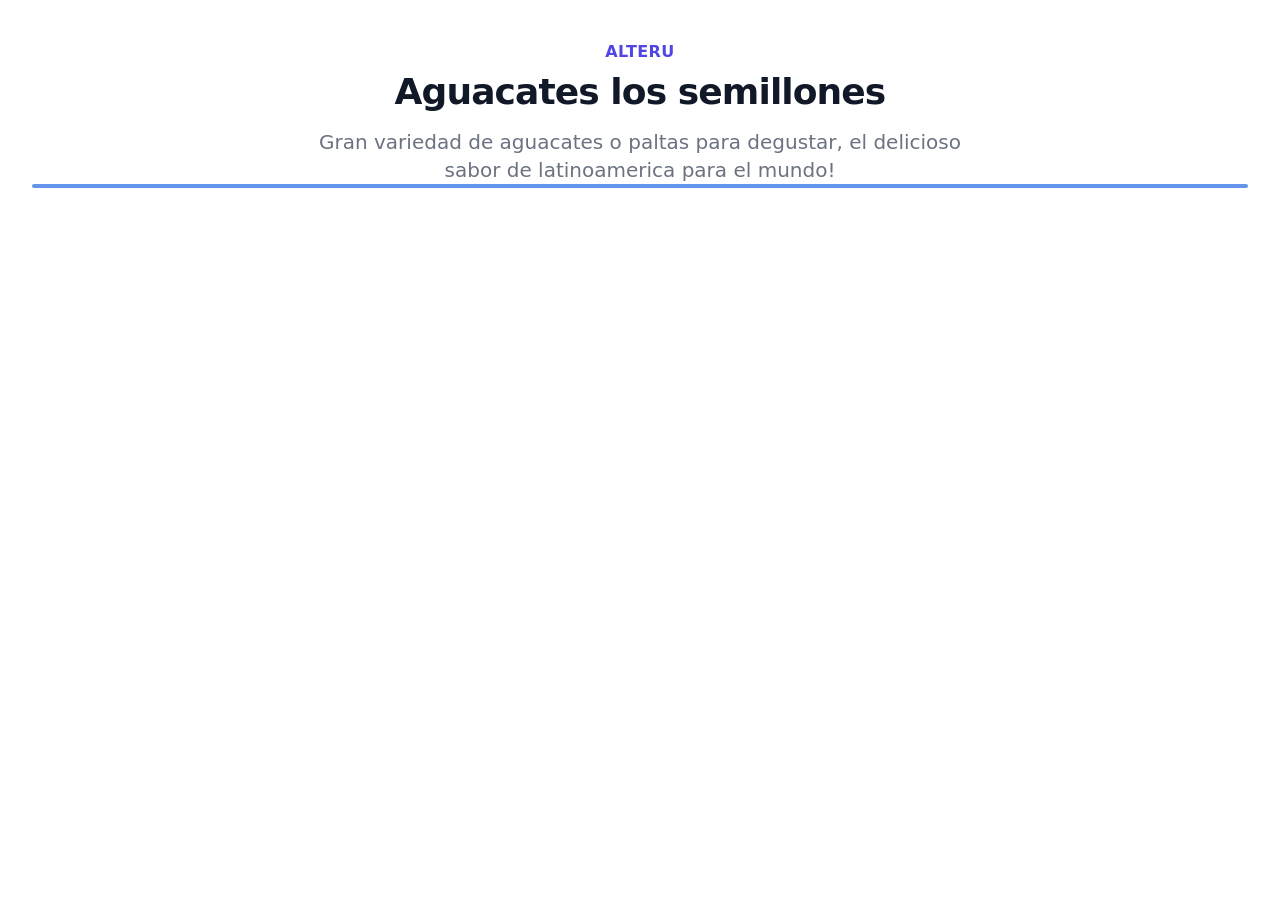
<file: index.html>
<!DOCTYPE html>
<html lang="en">
  <head>
    <meta charset="utf-8" />
    <link rel="icon" href="/favicon.ico" />
    <meta name="viewport" content="width=device-width, initial-scale=1" />
    <meta
      name="description"
      content="Web site created using create-snowpack-app"
    />
    <!--
      Snowpack will replace / with the value you have for `baseUrl` in `snowpack.config.js`.
      Make sure to update it with your GitHub Page URL. https://<your-username>.github.io/<your-repo-name>

      More about config options:
      - https://www.snowpack.dev/reference/configuration#buildoptions.baseurl
    -->
    <link
      rel="stylesheet"
      type="text/css"
      href="/_dist_/index.css"
    />
    <title>Proyecto 1 semana 8</title>
  </head>
  <body>
    <!--
      This HTML file is a template.

      To begin the development, run `npm start` or `yarn start`.
      To create a production bundle, use `npm run build` or `yarn build`.

      Start modyfing from here.
    -->
    <div class="py-10 max-w-screen-xl mx-auto px-4 sm:px-6 lg:px-8">
      <div class="text-center">
        <p
          class="text-base leading-6 text-indigo-600 font-semibold tracking-wide uppercase"
        >
          AlterU
        </p>
        <h3
          class="mt-2 text-3xl leading-8 font-extrabold tracking-tight text-gray-900 sm:text-4xl sm:leading-10"
        >
          Aguacates los semillones
        </h3>
        <p class="mt-4 max-w-2xl text-xl leading-7 text-gray-500 mx-auto">
         Gran variedad de aguacates o paltas para degustar, el delicioso sabor de latinoamerica para el mundo!
        </p>
        <div id="app">


        </div>
      </div>
    </div>

    <!-- Add more scripts here -->
    <script type="module" src="/_dist_/index.js"></script>
  </body>
</html>
</file>
<file: _dist_/index.css>
@import "../_snowpack/pkg/tailwindcss/dist/base.css";
@import "../_snowpack/pkg/tailwindcss/dist/components.css";
@import "../_snowpack/pkg/tailwindcss/dist/utilities.css";


.title-avo{
    font-size: 2rem;
    color:black;
    display: flex;
    align-items: flex-start;
    font-family: cursive;
    
}

.price-avo{
    display: flex;
    font-size: 1rem;
    color:black;
    align-items: flex-start;
    font-family: cursive;
    
}

#app{
width: 100%;
height: 100%;
padding: 10px;
display: grid;
grid-template-columns: repeat(auto-fill, minmax(250px,2fr));
text-align: center;
gap: 10px;
    border-radius: 10px;
    padding: 2px;
    background-color:cornflowerblue;
}
</file>
